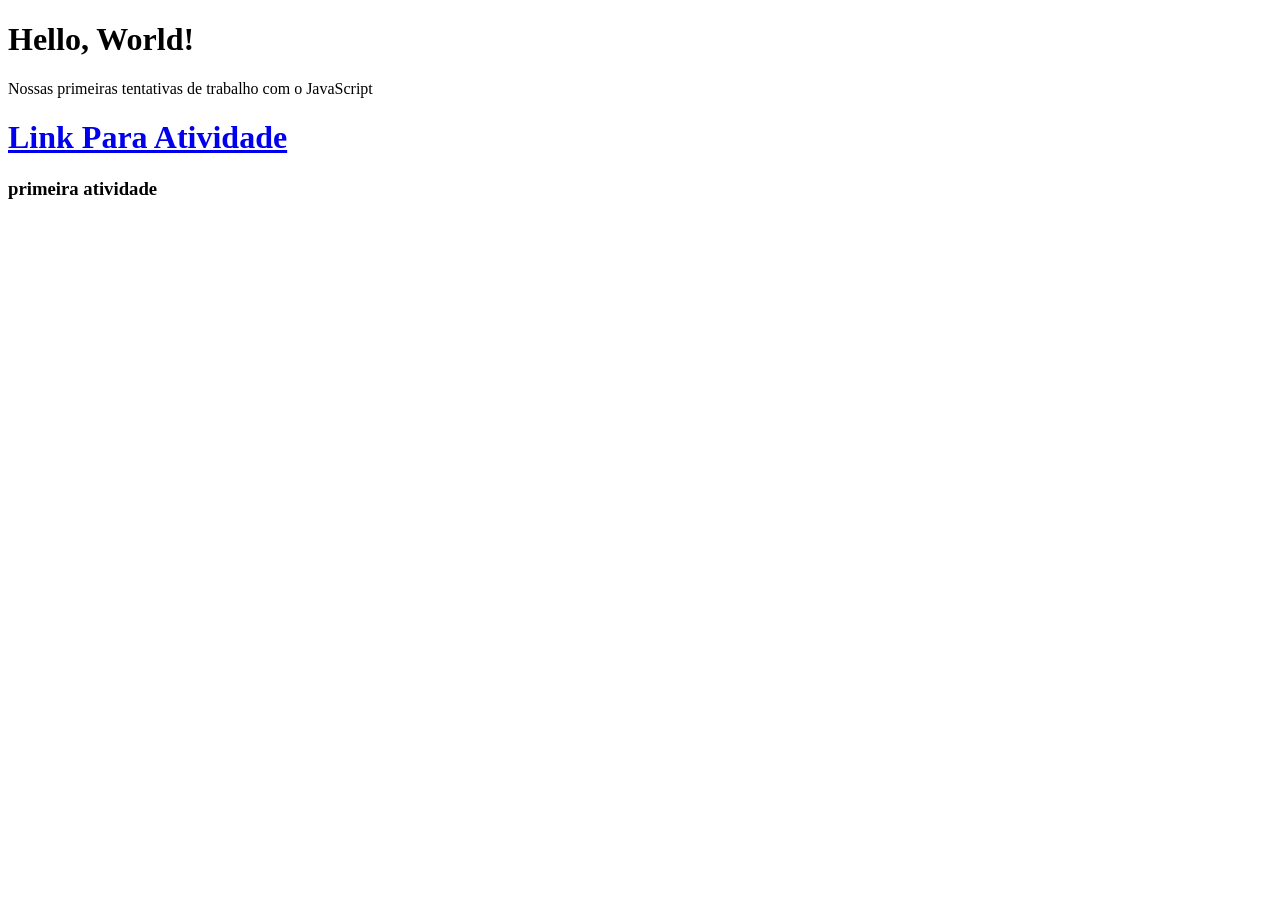
<file: index.html>
<!DOCTYPE html>
<html lang="pt-BR">

<head>
    <meta charset="UTF-8">
    <meta name="viewport" content="width=device-width, initial-scale=1.0">

    <title>Tentatica de JS</title>
    <script src="script.js"></script>
</head>
<body>
    <h1>Hello, World!</h1>
    <p>Nossas primeiras tentativas de trabalho com o JavaScript</p>
    <h1><a href="atividades/AtividadeEntregada/aula-17-11.html">Link Para Atividade</a></h1>
    <h3>primeira atividade</h3>
</body>

</html>
</file>
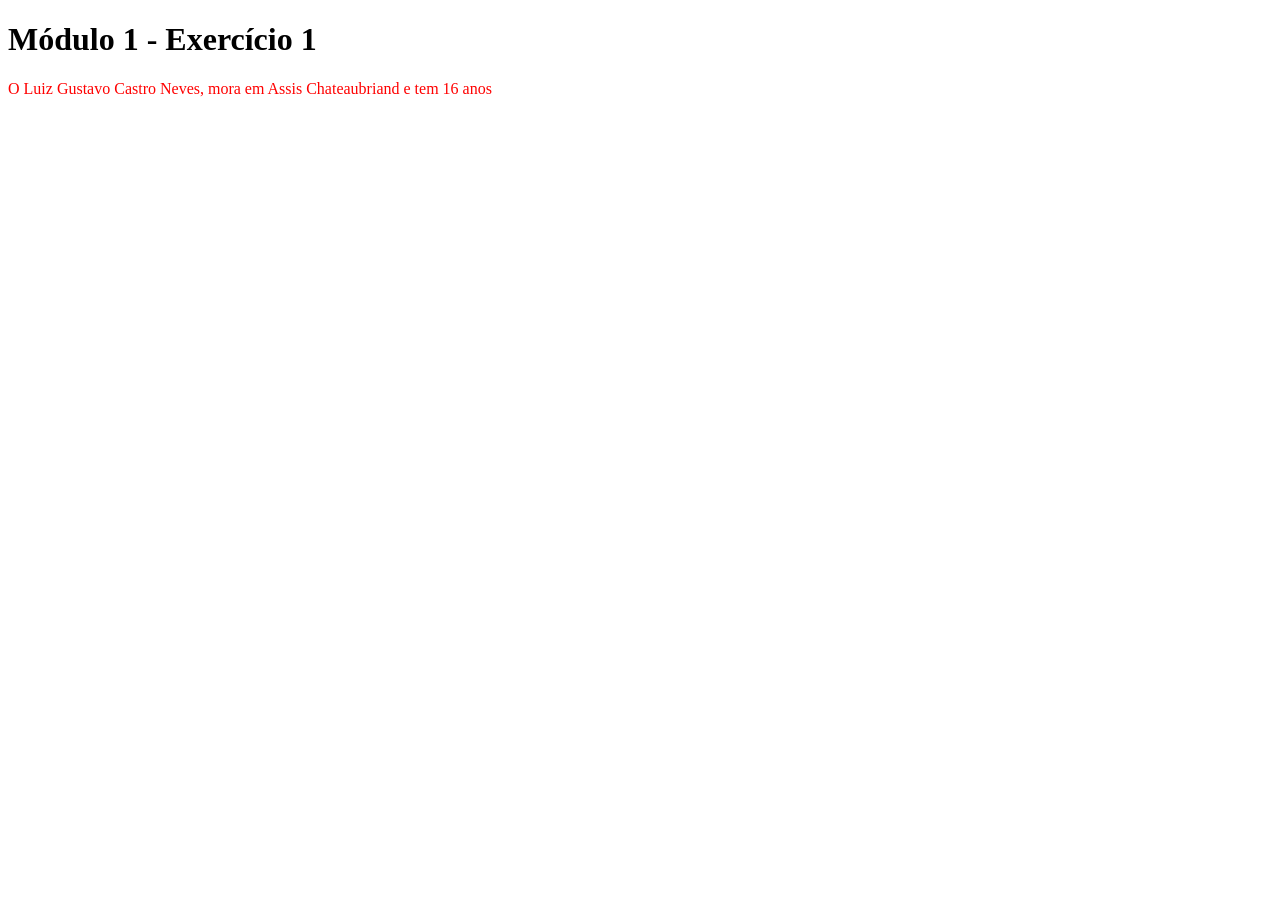
<file: atividades/aula-01/index.html>
<!DOCTYPE html>
<html lang="pt-BR">
<head>
    <meta charset="UTF-8">
    <meta name="viewport" content="width=device-width, initial-scale=1.0">
    
    <title>Módulo 1 - Ex1</title>
</head>
<body>
    <h1>Módulo 1 - Exercício 1</h1>
    <div id="saida"></div>
<script src="script.js"></script>
</body>
</html>
</file>
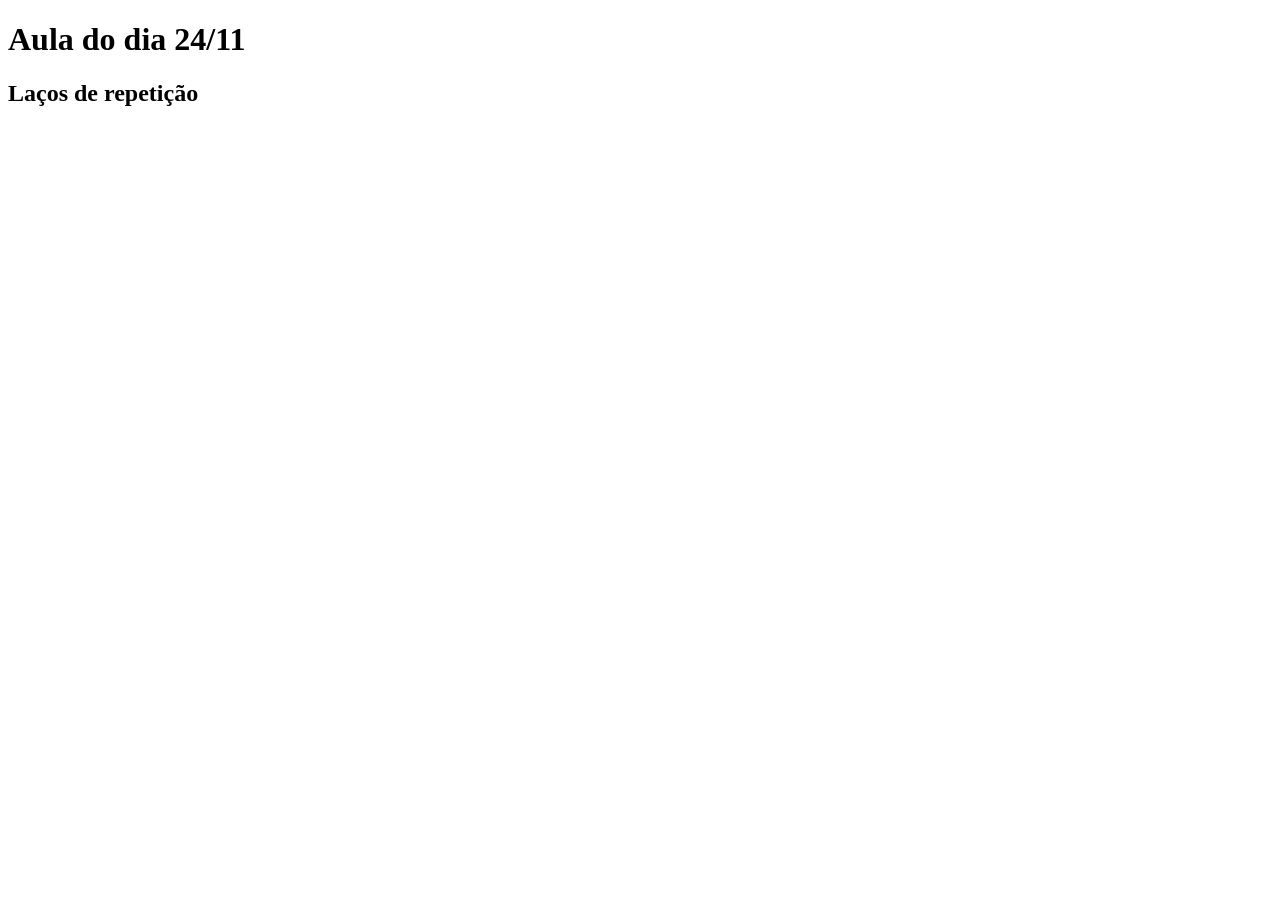
<file: atividades/Aula-05/index.html>
<!doctype html>
<html lang="pt-BR">
  <head>
    <meta charset="UTF-8" />
    <meta name="viewport" content="width=device-width, initial-scale=1.0" />
    <title>Estrutura básica JavaScript</title>
  </head>
  <body>
    <h1>Aula do dia 24/11</h1>
    <h2>Laços de repetição</h2>
    <script src="script.js"></script>
  </body>
</html>
</file>
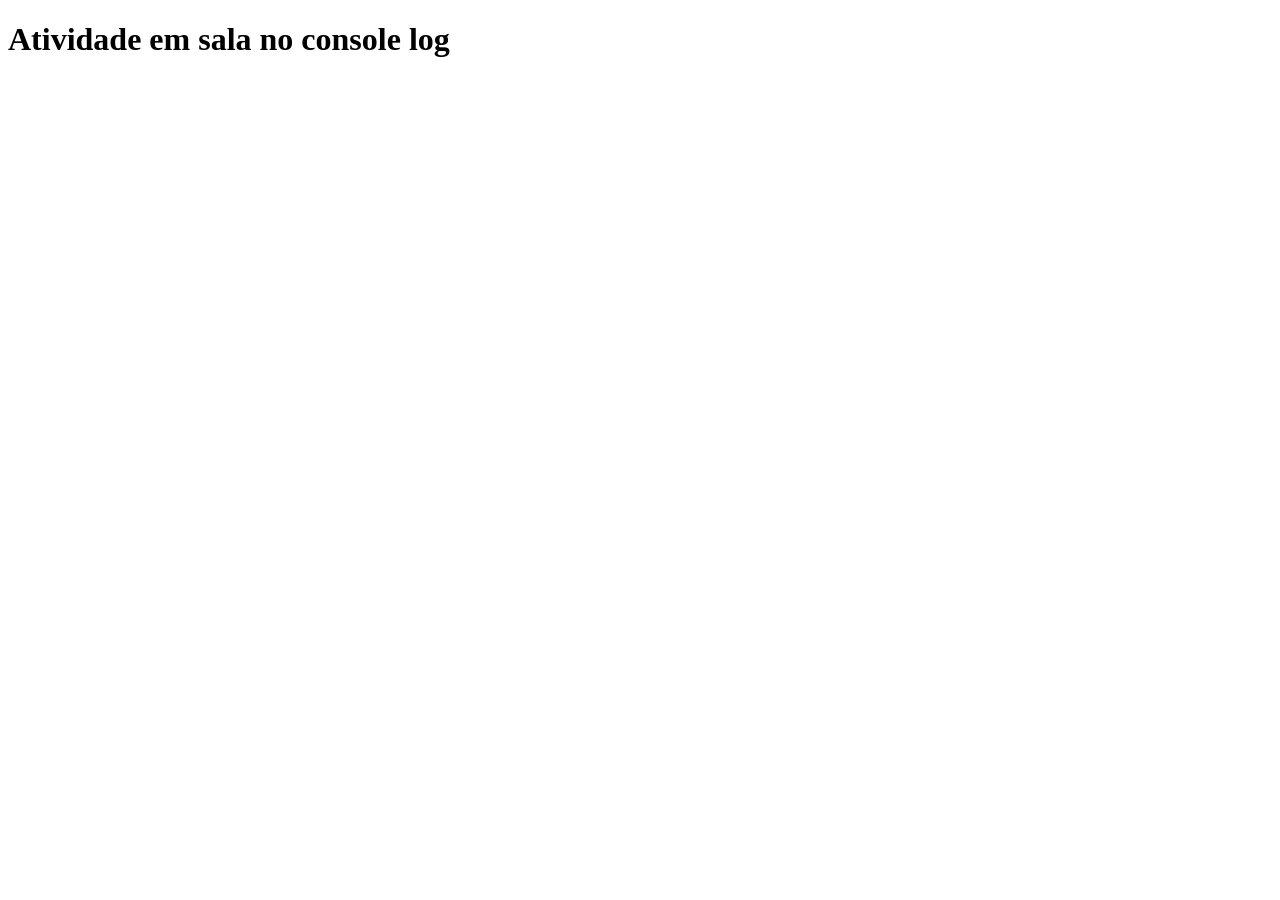
<file: atividades/AtividadeEntregada/aula-17-11.html>
<!doctype html>
<html lang="en">

<head>
  <meta charset="UTF-8" />
  <meta name="viewport" content="width=device-width, initial-scale=1.0" />
  <title>Exercicio</title>
</head>

<body>
  <h1>Atividade em sala no console log</h1>

  <script src="script.js"></script>
  <script src="script2.js"></script>
  <script src="script3.js"></script>
  <script src="script4.js"></script>
  <script src="script5.js"></script>
  <script src="script6.js"></script>
  <script src="script7.js"></script>
  <script src="script8.js"></script>
  <script src="script9.js"></script>
  <script src="script10.js"></script>
</body>

</html>
</file>
